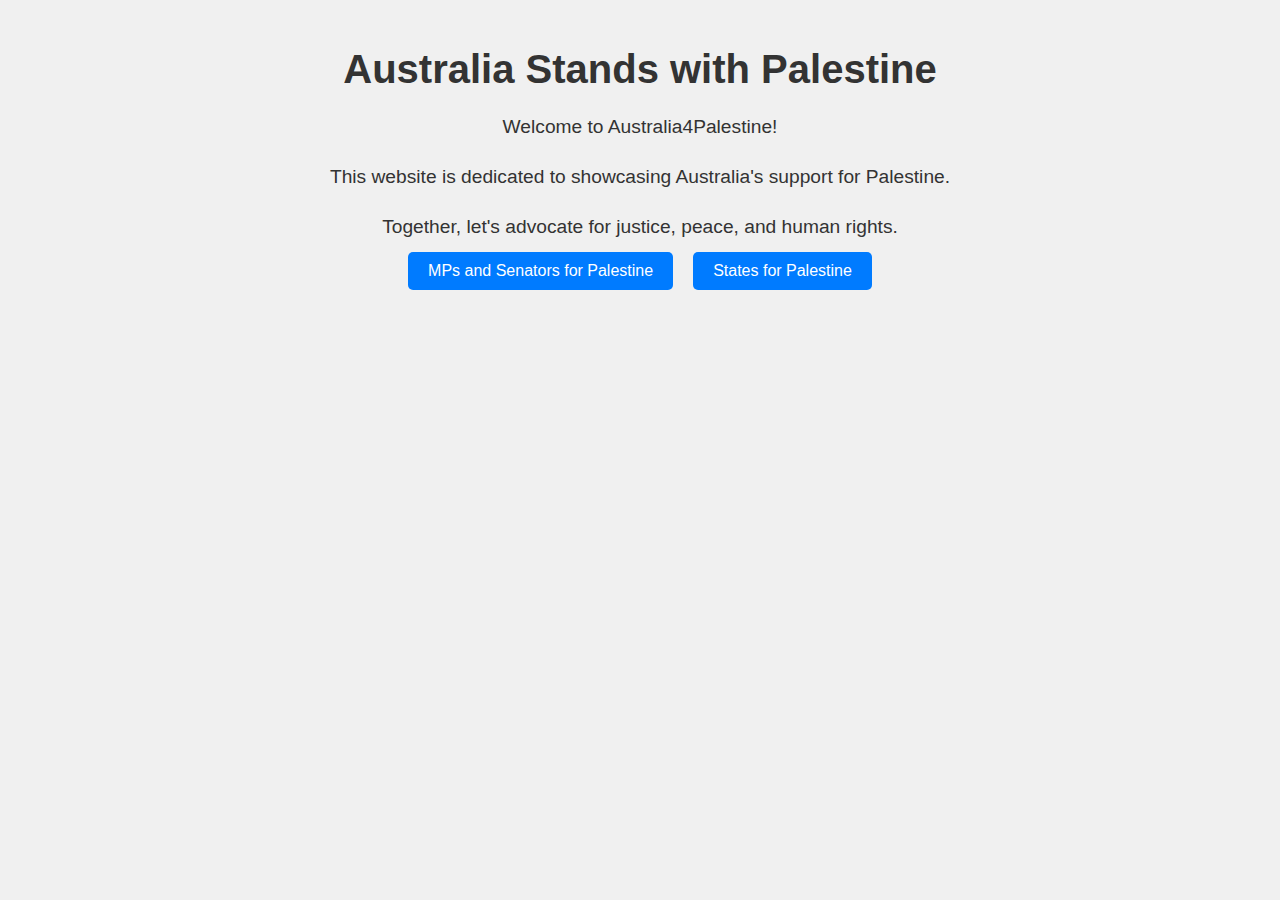
<file: index.html>
<!DOCTYPE html>
<html lang="en">

<head>
    <meta charset="UTF-8">
    <meta name="viewport" content="width=device-width, initial-scale=1.0">
    <title>Australia Stands with Palestine</title>
    <link rel="stylesheet" href="styles/styles.css">
    <script src="https://tfpb.techforpalestine.org/lib/banner.min.js"></script>
    <script>
        TFPBanner.create({
            theme: "auto",
            fixed: false,
        });
    </script>
</head>

<body>
    <div class="container">
        <h1>Australia Stands with Palestine</h1>
        <p>Welcome to Australia4Palestine!</p>
        <p>This website is dedicated to showcasing Australia's support for Palestine.</p>
        <p>Together, let's advocate for justice, peace, and human rights.</p>
        <div class="links-container">
<!--             <a href="mps.html" class="link">MPs for Palestine</a>
            <a href="senators.html" class="link">Senators for Palestine</a> -->
            <a href="federal.html" class="link">MPs and Senators for Palestine</a>   
            <a href="states.html" class="link">States for Palestine</a>  
        </div>
    </div>
</body>

</html>
</file>
<file: styles/styles.css>
/* styles.css */
#map {
    height: 100%;
    max-width: 100%;
}

body {
    padding: 0;
    margin: 0;
    font-family: Arial, sans-serif; /* Use a web-safe font */
}

html, body, #map {
    height: 100%;
    width: 100%;
}

/* Additional responsive styles */
@media only screen and (max-width: 768px) {
    /* Adjust styles for smaller screens (e.g., smartphones) */
    /* You can add specific styles here to improve the mobile experience */
}

body {
    font-family: Arial, sans-serif;
    margin: 0;
    padding: 0;
    background-color: #f0f0f0;
    color: #333;
}

.container {
    max-width: 800px;
    margin: 0 auto;
    padding: 20px;
    text-align: center;
}

h1 {
    font-size: 2.5em;
    margin-bottom: 20px;
}

p {
    font-size: 1.2em;
    line-height: 1.6;
    margin-bottom: 10px;
}

.links-container {
    display: flex;
    justify-content: center;
}

.link {
    margin: 0 10px;
    text-decoration: none;
    padding: 10px 20px;
    background-color: #007bff;
    color: #fff;
    border-radius: 5px;
    transition: background-color 0.3s ease;
}

.link:hover {
    background-color: #0056b3;
}

@media (max-width: 600px) {
    .container {
        padding: 10px;
    }

    .link {
        margin: 0 5px;
        padding: 8px 15px;
    }
}
</file>
